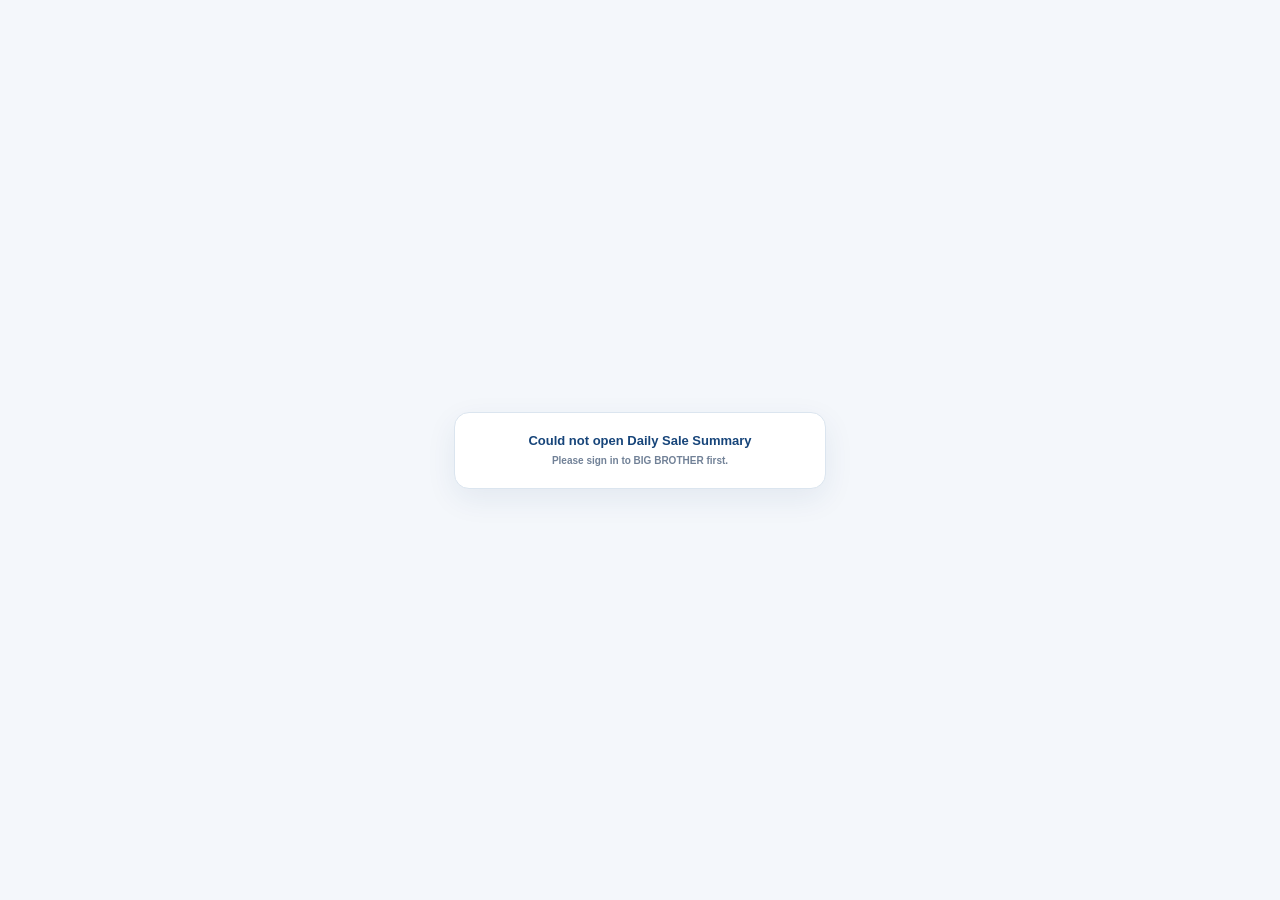
<file: mobile.html>
<!doctype html>
<html lang="en">
<head>
<meta charset="utf-8">
<meta name="viewport" content="width=device-width,initial-scale=1,viewport-fit=cover">
<meta name="theme-color" content="#f4f7fb">
<title>BIG BROTHER — Daily Sale Summary Mobile</title>
<style>
html,body{margin:0;width:100%;height:100%;overflow:hidden;background:#f4f7fb;font-family:Arial,Helvetica,sans-serif;color:#17457a}
#dailySaleFrame{display:none;width:100%;height:100%;border:0;background:#f4f7fb}
#boot{position:fixed;inset:0;display:flex;align-items:center;justify-content:center;padding:18px;background:#f4f7fb;z-index:10}
#boot.hide{display:none}
#bootCard{width:min(330px,100%);padding:20px;border:1px solid #dbe5ef;border-radius:15px;background:#fff;box-shadow:0 10px 30px rgba(23,63,119,.08);text-align:center;font-size:13px;font-weight:900}
.bb-sub{margin-top:6px;color:#718197;font-size:10px;font-weight:600;line-height:1.4}
</style>
</head>
<body>
<div id="boot"><div id="bootCard">Loading Daily Sale Summary…<div class="bb-sub">Mobile · Secure Supabase</div></div></div>
<iframe id="dailySaleFrame" title="BIG BROTHER Daily Sale Summary Mobile" src="about:blank"></iframe>
<script src="mobile-daily-sale.js?v=20261128-location-pin-v11"></script>
</body>
</html>
</file>
